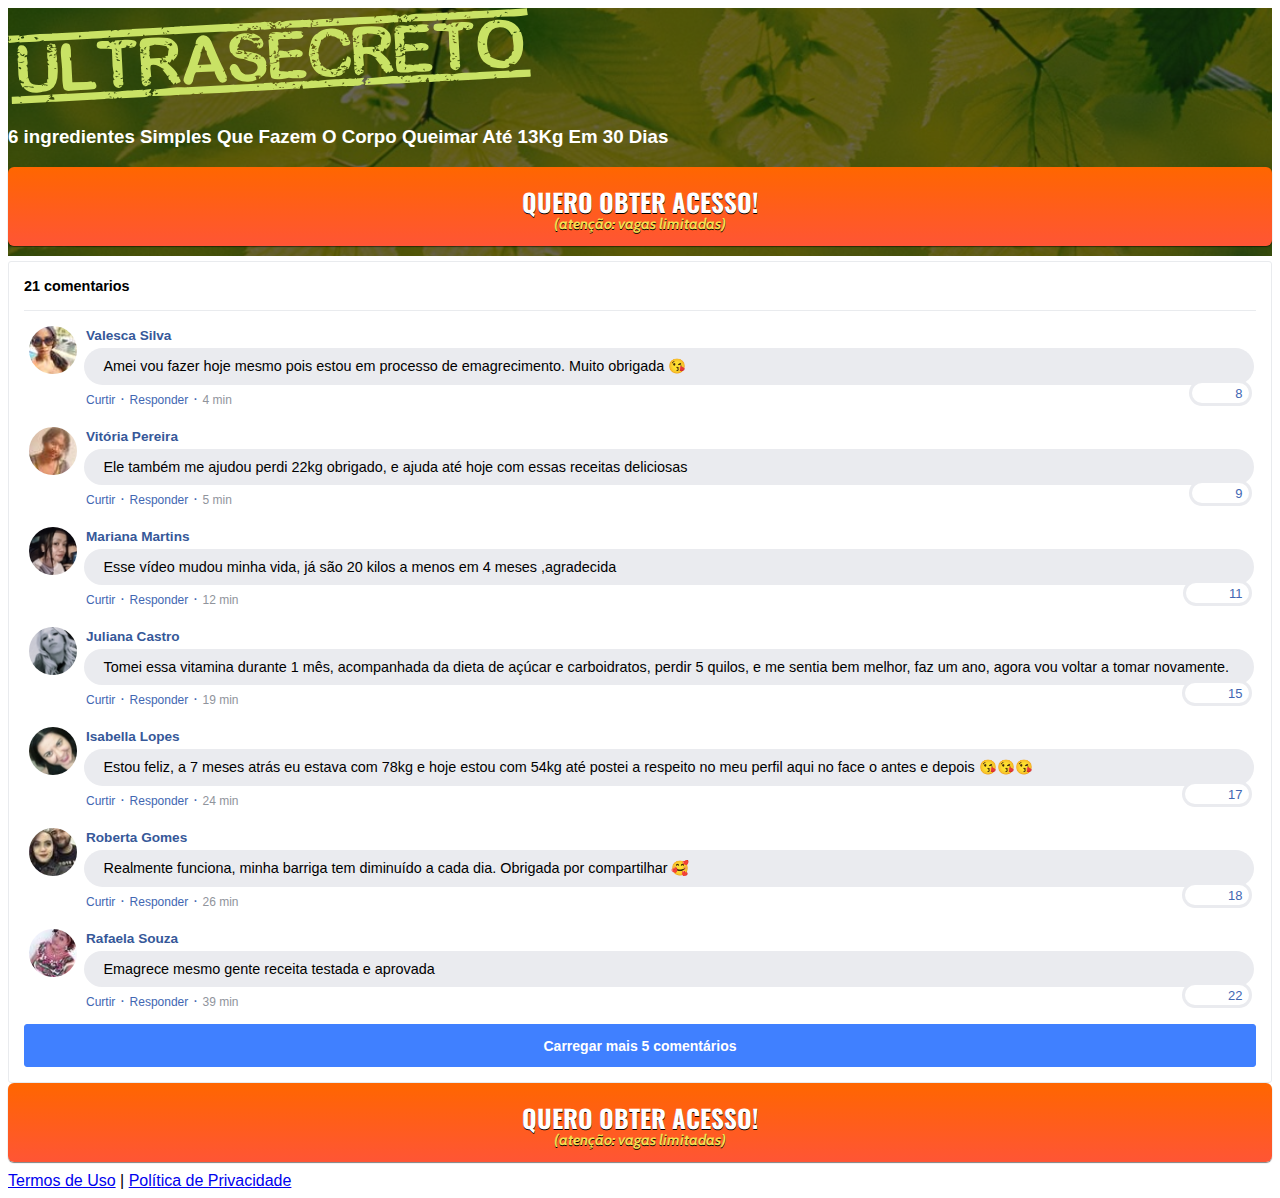
<file: index.html>
<!DOCTYPE html>
<html lang="pt-br">
  <head>
    <meta charset="utf-8">
    <meta name="viewport" content="width=device-width, initial-scale=1, shrink-to-fit=no">

    <link rel="stylesheet" href="https://stackpath.bootstrapcdn.com/bootstrap/4.1.3/css/bootstrap.min.css" integrity="sha384-MCw98/SFnGE8fJT3GXwEOngsV7Zt27NXFoaoApmYm81iuXoPkFOJwJ8ERdknLPMO" crossorigin="anonymous">

    <link rel="preconnect" href="https://fonts.googleapis.com">
    <link rel="preconnect" href="https://fonts.gstatic.com" crossorigin>
    <link href="https://fonts.googleapis.com/css2?family=Cabin:ital,wght@0,400;0,500;0,600;0,700;1,400;1,500;1,600;1,700&family=Dosis:wght@200;300;400;500;600;700;800&family=Oswald:wght@200;300;400;500;600;700&family=Signika:wght@300;400;500;600;700&display=swap" rel="stylesheet">

    <link rel="stylesheet" href="./assets/css/com.css">

    <!-- Título da Página -->
    <title>Segredo sem Barriga</title>
    
    <style type="text/css">
      header {
        color: white;
        background-image: url("assets/img/bg.jpeg");
        background-color: rgba(0, 0, 0, 0.6);
        background-position: center;
        background-size: cover;
        background-attachment: fixed;
        background-blend-mode: darken;
      }
    </style>
    
    <!-- Meta Pixel Code -->
    <script>
      !function(f,b,e,v,n,t,s)
      {if(f.fbq)return;n=f.fbq=function(){n.callMethod?
      n.callMethod.apply(n,arguments):n.queue.push(arguments)};
      if(!f._fbq)f._fbq=n;n.push=n;n.loaded=!0;n.version='2.0';
      n.queue=[];t=b.createElement(e);t.async=!0;
      t.src=v;s=b.getElementsByTagName(e)[0];
      s.parentNode.insertBefore(t,s)}(window, document,'script',
      'https://connect.facebook.net/en_US/fbevents.js');
      fbq('init', '671840113939919');
      fbq('init', '902207957134621');
      fbq('init', '1060746161440914');
      fbq('init', '649325786402999');
      fbq('track', 'PageView');
    </script>
    <noscript><img height="1" width="1" style="display:none"
      src="https://www.facebook.com/tr?id=671840113939919&ev=PageView&noscript=1"
    /></noscript>
    <!-- End Meta Pixel Code -->
    
  </head>
  <body>
    
    <header class="py-4">
      <div class="container">
        <div class="row justify-content-center">
          <div class="col-lg-8 text-center">
            <!-- Imagem Ultrasecreto -->
            <img class="img-fluid" src="./assets/img/ultrasecreto.svg">

            <!-- Headline -->
            <h3 class="my-4"><b>6 ingredientes Simples Que Fazem O Corpo Queimar Até 13Kg Em 30 Dias</b></h3>

            <!-- VSL -->
            <script type="text/javascript" id="scr_625afb28a95eb80009cf0fde">var s=document.createElement("script");s.src="https://scripts.converteai.net/544a3aab-9613-4347-bc31-4aa7d402f5ce/players/625afb28a95eb80009cf0fde/player.js",s.async=!0,document.head.appendChild(s);</script>

            <!-- Botão 1 -->
            <div id="cta1" class="mt-4 d-none">
              <a href="https://pay.kiwify.com.br/GKbl9TY" class="a-btn" style="text-decoration: none;">
                <span class="span-btn">QUERO OBTER ACESSO!</span>
                <span class="span-btn2">(atenção: vagas limitadas)</span>
              </a>
            </div>
          </div>
        </div>
      </div>
    </header>

    <section class="comments py-4">
      <div class="container">
        <div class="row justify-content-center">
          <div class="col-lg-8">
            <div class="fb-comments" style="margin-top: 5px;">
              <div class="fb-comments-header">
                <span>21 comentarios</span>
              </div>
              <div class="fb-comments-wrapper" id="2">
                <table class="fb-comments-comment">
                  <tbody>
                    <tr>
                      <td rowspan="3" class="fb-comments-comment-img"><img
                          src="./assets/img/comentarios/m2.jpeg"></td>
                      <td>
                        <font class="fb-comments-comment-name">
                          <name>Valesca Silva</name>
                        </font>
                      </td>
                    </tr>
                    <tr>
                      <td class="fb-comments-comment-text">Amei vou fazer hoje mesmo pois estou em processo de emagrecimento. Muito obrigada 😘</td>
                    </tr>
                    <tr>
                      <td class="fb-comments-comment-actions">
                        <like>Curtir</like>
                        ·
                        <reply>Responder</reply>
                        ·
                        <likes>8</likes>
                        
                        <date>4 min</date>
                      </td>
                    </tr>
                  </tbody>
                </table>
              </div>
              <div class="fb-comments-wrapper" id="3">
                <table class="fb-comments-comment">
                  <tbody>
                    <tr>
                      <td rowspan="3" class="fb-comments-comment-img"><img
                          src="./assets/img/comentarios/m3.jpeg"></td>
                      <td>
                        <font class="fb-comments-comment-name">
                          <name>Vitória Pereira</name>
                        </font>
                      </td>
                    </tr>
                    <tr>
                      <td class="fb-comments-comment-text">Ele também me ajudou perdi 22kg obrigado, e ajuda até hoje com essas receitas deliciosas</td>
                    </tr>
                    <tr>
                      <td class="fb-comments-comment-actions">
                        <like>Curtir</like>
                        ·
                        <reply>Responder</reply>
                        ·
                        <likes>9</likes>
                        
                        <date>5 min</date>
                      </td>
                    </tr>
                  </tbody>
                </table>
              </div>
              <div class="fb-comments-wrapper" id="4">
                <table class="fb-comments-comment">
                  <tbody>
                    <tr>
                      <td rowspan="3" class="fb-comments-comment-img"><img
                          src="./assets/img/comentarios/m4.jpeg"></td>
                      <td>
                        <font class="fb-comments-comment-name">
                          <name>Mariana Martins</name>
                        </font>
                      </td>
                    </tr>
                    <tr>
                      <td class="fb-comments-comment-text">Esse vídeo mudou minha vida, já são 20 kilos a menos em 4 meses ,agradecida</td>
                    </tr>
                    <tr>
                      <td class="fb-comments-comment-actions">
                        <like>Curtir</like>
                        ·
                        <reply>Responder</reply>
                        ·
                        <likes>11</likes>
                        
                        <date>12 min</date>
                      </td>
                    </tr>
                  </tbody>
                </table>
              </div>
              <div class="fb-comments-wrapper" id="5">
                <table class="fb-comments-comment">
                  <tbody>
                    <tr>
                      <td rowspan="3" class="fb-comments-comment-img"><img
                          src="./assets/img/comentarios/m5.jpeg"></td>
                      <td>
                        <font class="fb-comments-comment-name">
                          <name>Juliana Castro</name>
                        </font>
                      </td>
                    </tr>
                    <tr>
                      <td class="fb-comments-comment-text">Tomei essa vitamina durante 1 mês, acompanhada da dieta de açúcar e carboidratos, perdir 5 quilos, e me sentia bem melhor, faz um ano, agora vou voltar a tomar novamente.</td>
                    </tr>
                    <tr>
                      <td class="fb-comments-comment-actions">
                        <like>Curtir</like>
                        ·
                        <reply>Responder</reply>
                        ·
                        <likes>15</likes>
                        
                        <date>19 min</date>
                      </td>
                    </tr>
                  </tbody>
                </table>
              </div>
              <div class="fb-comments-wrapper" id="6">
                <table class="fb-comments-comment">
                  <tbody>
                    <tr>
                      <td rowspan="3" class="fb-comments-comment-img"><img
                          src="./assets/img/comentarios/m6.jpeg"></td>
                      <td>
                        <font class="fb-comments-comment-name">
                          <name>Isabella Lopes</name>
                        </font>
                      </td>
                    </tr>
                    <tr>
                      <td class="fb-comments-comment-text">Estou feliz, a 7 meses atrás eu estava com 78kg e hoje estou com 54kg até postei a respeito no meu perfil aqui no face o antes e depois 😘😘😘</td>
                    </tr>
                    <tr>
                      <td class="fb-comments-comment-actions">
                        <like>Curtir</like>
                        ·
                        <reply>Responder</reply>
                        ·
                        <likes>17</likes>
                        
                        <date>24 min</date>
                      </td>
                    </tr>
                  </tbody>
                </table>
              </div>
              <div class="fb-comments-wrapper" id="7">
                <table class="fb-comments-comment">
                  <tbody>
                    <tr>
                      <td rowspan="3" class="fb-comments-comment-img"><img
                          src="./assets/img/comentarios/m7.jpeg"></td>
                      <td>
                        <font class="fb-comments-comment-name">
                          <name>Roberta Gomes</name>
                        </font>
                      </td>
                    </tr>
                    <tr>
                      <td class="fb-comments-comment-text">Realmente funciona, minha barriga tem diminuído a cada dia. Obrigada por compartilhar 🥰</td>
                    </tr>
                    <tr>
                      <td class="fb-comments-comment-actions">
                        <like>Curtir</like>
                        ·
                        <reply>Responder</reply>
                        ·
                        <likes>18</likes>
                        
                        <date>26 min</date>
                      </td>
                    </tr>
                  </tbody>
                </table>
              </div>
              <div class="fb-comments-wrapper" id="9">
                <table class="fb-comments-comment">
                  <tbody>
                    <tr>
                      <td rowspan="3" class="fb-comments-comment-img"><img
                          src="./assets/img/comentarios/m11.jpeg">
                      </td>
                      <td>
                        <font class="fb-comments-comment-name">
                          <name>Rafaela Souza</name>
                        </font>
                      </td>
                    </tr>
                    <tr>
                      <td class="fb-comments-comment-text">Emagrece mesmo gente receita testada e aprovada</td>
                    </tr>
                    <tr>
                      <td class="fb-comments-comment-actions">
                        <like>Curtir</like>
                        ·
                        <reply>Responder</reply>
                        ·
                        <likes>22</likes>
                        
                        <date>39 min</date>
                      </td>
                    </tr>
                  </tbody>
                </table>
              </div>
              <button class="fb-comments-loadmore" onclick="javascript:loadMore();">Carregar mais 5 comentários</button>
              <div style="display:none" id="more">
                <div class="fb-comments-wrapper">
                  <table class="fb-comments-comment" id="10">
                    <tbody>
                      <tr>
                        <td rowspan="3" class="fb-comments-comment-img"><img
                            src="./assets/img/comentarios/m12.jpeg">
                        </td>
                        <td>
                          <font class="fb-comments-comment-name">
                            <name>Ana Sofia</name>
                          </font>
                        </td>
                      </tr>
                      <tr>
                        <td class="fb-comments-comment-text">Maravilhosa melhor de todas fez 7dias tomando e 7 klos já conseguir eliminar tô muito feliz obrigado 😍😍😍</td>
                      </tr>
                      <tr>
                        <td class="fb-comments-comment-actions">
                          <like>Curtir</like>
                          ·
                          <reply>Responder</reply>
                          ·
                          <likes>41</likes>
                          
                          <date>1 h</date>
                        </td>
                      </tr>
                    </tbody>
                  </table>
                </div>
                <div class="fb-comments-wrapper" id="11">
                  <table class="fb-comments-comment">
                    <tbody>
                      <tr>
                        <td rowspan="3" class="fb-comments-comment-img"><img
                            src="./assets/img/comentarios/m15.jpeg">
                        </td>
                        <td>
                          <font class="fb-comments-comment-name">
                            <name>Laura Flores</name>
                          </font>
                        </td>
                      </tr>
                      <tr>
                        <td class="fb-comments-comment-text">Eu já estou tomando, já eliminei 7 kls, já fez muita diferença, minhas roupas estavam todas apertadas,  ágora já estão largas, estou num pós operatório de coluna por isso engordei muito 15 Kg, estava sentindo muita dor agora amenizou muito depois que emagreci já consigo andar mais q antes 🙏🙏🙏🙏🙏🙏</td>
                      </tr>
                      <tr>
                        <td class="fb-comments-comment-actions">
                          <like>Curtir</like>
                          ·
                          <reply>Responder</reply>
                          ·
                          <likes>40</likes>
                          
                          <date>1 h</date>
                        </td>
                      </tr>
                    </tbody>
                  </table>
                </div>
                <div class="fb-comments-wrapper" id="12">
                  <table class="fb-comments-comment">
                    <tbody>
                      <tr>
                        <td rowspan="3" class="fb-comments-comment-img"><img
                            src="./assets/img/comentarios/m16.jpeg">
                        </td>
                        <td>
                          <font class="fb-comments-comment-name">
                            <name>Daniela Costa</name>
                          </font>
                        </td>
                      </tr>
                      <tr>
                        <td class="fb-comments-comment-text">Muito Obrigada tem me ajudado e muito,Adorei ...Durmo super bem e vendo resultado ..🌹🥰🙋</td>
                      </tr>
                      <tr>
                        <td class="fb-comments-comment-actions">
                          <like>Curtir</like>
                          ·
                          <reply>Responder</reply>
                          ·
                          <likes>47</likes>
                          
                          <date>1 h</date>
                        </td>
                      </tr>
                    </tbody>
                  </table>
                </div>
                <div class="fb-comments-wrapper" id="13">
                  <table class="fb-comments-comment">
                    <tbody>
                      <tr>
                        <td rowspan="3" class="fb-comments-comment-img"><img
                            src="./assets/img/comentarios/m17.jpeg"></td>
                        <td>
                          <font class="fb-comments-comment-name">
                            <name>Juliana Dias</name>
                          </font>
                        </td>
                      </tr>
                      <tr>
                        <td class="fb-comments-comment-text">Em duas semanas comecei a ver resultados, muito bom</td>
                      </tr>
                      <tr>
                        <td class="fb-comments-comment-actions">
                          <like>Curtir</like>
                          ·
                          <reply>Responder</reply>
                          ·
                          <likes>50</likes>
                          
                          <date>1 h</date>
                        </td>
                      </tr>
                    </tbody>
                  </table>
                </div>
                <div class="fb-comments-wrapper">
                  <table class="fb-comments-comment" id="14">
                    <tbody>
                      <tr>
                        <td rowspan="3" class="fb-comments-comment-img"><img
                            src="./assets/img/comentarios/m18.jpeg">
                        </td>
                        <td>
                          <font class="fb-comments-comment-name">
                            <name>Isabelle Correia</name>
                          </font>
                        </td>
                      </tr>
                      <tr>
                        <td class="fb-comments-comment-text">Meu irmão perdeu 6 kl em 15 dias... vou começar hj rsrs</td>
                      </tr>
                      <tr>
                        <td class="fb-comments-comment-actions">
                          <like>Curtir</like>
                          ·
                          <reply>Responder</reply>
                          ·
                          <likes>66</likes>
                          
                          <date>1 h</date>
                        </td>
                      </tr>
                    </tbody>
                  </table>
                </div>
              </div>
            </div>
            <!-- Botão 2 -->
            <div id="cta2" class="mt-4 d-none">
              <a href="https://pay.kiwify.com.br/GKbl9TY" class="a-btn" style="text-decoration: none;">
                <span class="span-btn">QUERO OBTER ACESSO!</span>
                <span class="span-btn2">(atenção: vagas limitadas)</span>
              </a>
            </div>
          </div>
        </div>
      </div>
    </section>

    <footer class="bg-dark py-3 text-center">
      <div class="text-white"><a href="termos.html" class="text-white">Termos de Uso</a> | <a href="privacidade.html" class="text-white">Política de Privacidade</a></div>
    </footer>

    <script type="text/javascript">
      setTimeout(() => {document.getElementById("cta1").classList.remove("d-none"); document.getElementById("cta2").classList.remove("d-none")}, 1280400); // temporização da Call to Action (em milissegundos)
    </script>

    <script src="https://code.jquery.com/jquery-3.3.1.slim.min.js" integrity="sha384-q8i/X+965DzO0rT7abK41JStQIAqVgRVzpbzo5smXKp4YfRvH+8abtTE1Pi6jizo" crossorigin="anonymous"></script>
    <script src="https://cdnjs.cloudflare.com/ajax/libs/popper.js/1.14.3/umd/popper.min.js" integrity="sha384-ZMP7rVo3mIykV+2+9J3UJ46jBk0WLaUAdn689aCwoqbBJiSnjAK/l8WvCWPIPm49" crossorigin="anonymous"></script>
    <script src="https://stackpath.bootstrapcdn.com/bootstrap/4.1.3/js/bootstrap.min.js" integrity="sha384-ChfqqxuZUCnJSK3+MXmPNIyE6ZbWh2IMqE241rYiqJxyMiZ6OW/JmZQ5stwEULTy" crossorigin="anonymous"></script>
    <script src="./assets/js/com.js"></script>
  </body>
</html>
</file>
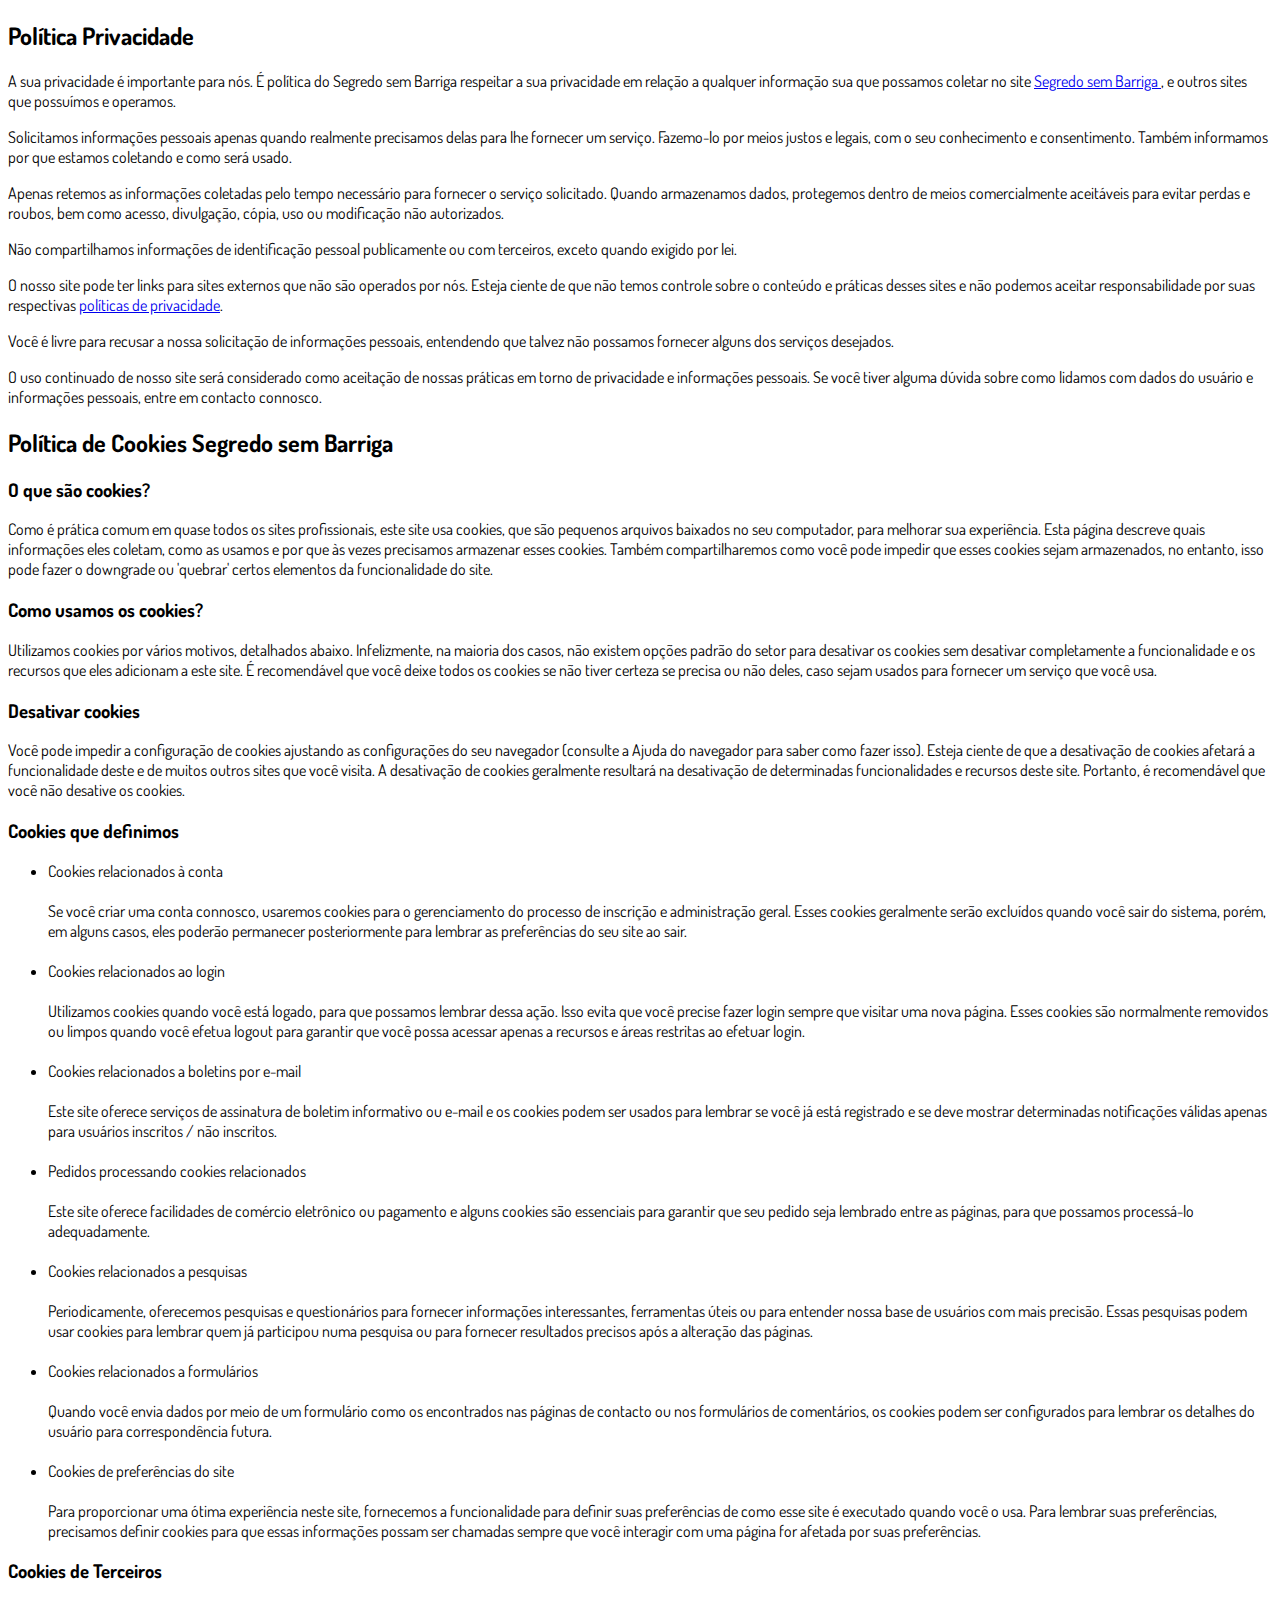
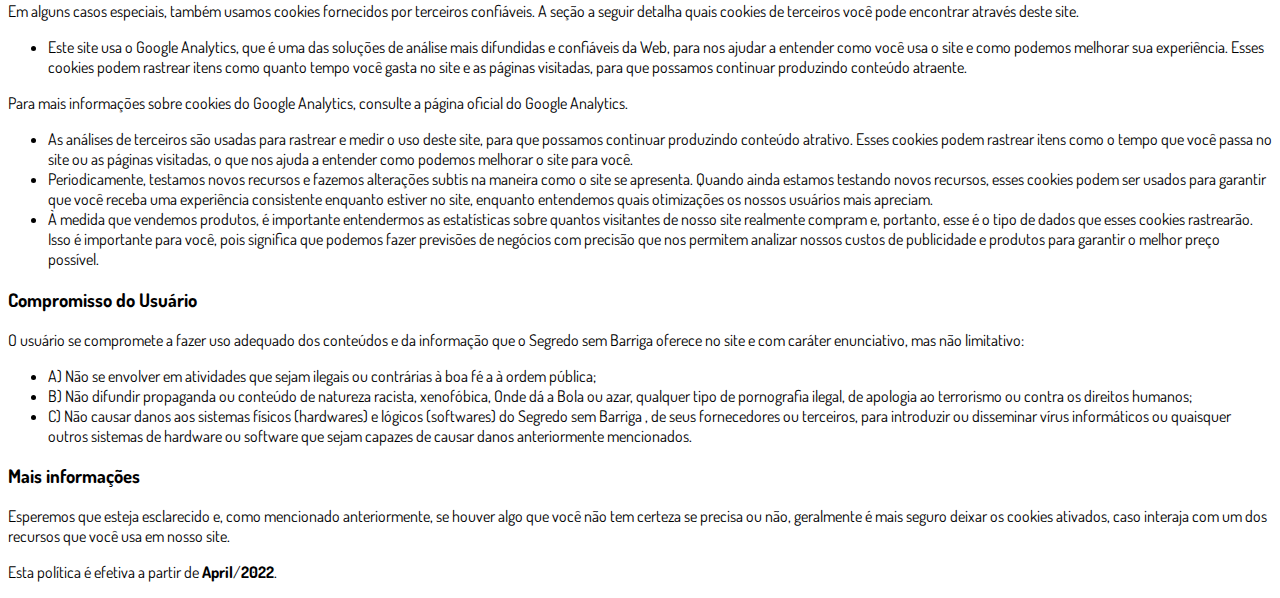
<file: privacidade.html>
<!DOCTYPE html>
<html lang="pt-br">
  <head>
    <meta charset="utf-8">
    <meta name="viewport" content="width=device-width, initial-scale=1, shrink-to-fit=no">

    <link rel="stylesheet" href="https://stackpath.bootstrapcdn.com/bootstrap/4.1.3/css/bootstrap.min.css" integrity="sha384-MCw98/SFnGE8fJT3GXwEOngsV7Zt27NXFoaoApmYm81iuXoPkFOJwJ8ERdknLPMO" crossorigin="anonymous">

    <link rel="preconnect" href="https://fonts.googleapis.com">
    <link rel="preconnect" href="https://fonts.gstatic.com" crossorigin>
    <link href="https://fonts.googleapis.com/css2?family=Dosis:wght@200;300;400;500;600;700;800&display=swap" rel="stylesheet">
    
    <!-- Ícone da Página -->
    <link rel="shortcut icon" type="image/jpg" href="./assets/img/favicon.png">

    <!-- Título da Página -->
    <title>Política de Privacidade | Protocolo Zero Barriga</title>
    
    <style type="text/css">
      body {
        font-family: 'Dosis', sans-serif;
      }
    </style>

  </head>
  <body>
    
    <div class="container py-5">
      <div class="row justify-content-center">
        <div class="col-lg-8">
         <h2>Política Privacidade</h2>                    <p>A sua privacidade é importante para nós. É política do Segredo sem Barriga  respeitar a sua privacidade em relação a qualquer informação sua que possamos coletar no site <a href=https://segredosembarriga.site/>Segredo sem Barriga </a>, e outros sites que possuímos e operamos.</p>                    <p>Solicitamos informações pessoais apenas quando realmente precisamos delas para lhe fornecer um serviço. Fazemo-lo por meios justos e legais, com o seu conhecimento e consentimento. Também informamos por que estamos coletando e como será usado.                    </p>                    <p>Apenas retemos as informações coletadas pelo tempo necessário para fornecer o serviço solicitado. Quando armazenamos dados, protegemos dentro de meios comercialmente aceitáveis ​​para evitar perdas e roubos, bem como acesso, divulgação, cópia, uso ou                        modificação não autorizados.</p>                    <p>Não compartilhamos informações de identificação pessoal publicamente ou com terceiros, exceto quando exigido por lei.</p>                    <p>O nosso site pode ter links para sites externos que não são operados por nós. Esteja ciente de que não temos controle sobre o conteúdo e práticas desses sites e não podemos aceitar responsabilidade por suas respectivas <a href='https://politicaprivacidade.com' target='_BLANK'>políticas de privacidade</a>.                    </p>                    <p>Você é livre para recusar a nossa solicitação de informações pessoais, entendendo que talvez não possamos fornecer alguns dos serviços desejados.</p>                    <p>O uso continuado de nosso site será considerado como aceitação de nossas práticas em torno de privacidade e informações pessoais. Se você tiver alguma dúvida sobre como lidamos com dados do usuário e informações pessoais, entre em contacto connosco.</p>                    <h2>Política de Cookies Segredo sem Barriga </h2>                    <h3>O que são cookies?</h3>                    <p>Como é prática comum em quase todos os sites profissionais, este site usa cookies, que são pequenos arquivos baixados no seu computador, para melhorar sua experiência. Esta página descreve quais informações eles coletam, como as usamos e por que às vezes                        precisamos armazenar esses cookies. Também compartilharemos como você pode impedir que esses cookies sejam armazenados, no entanto, isso pode fazer o downgrade ou 'quebrar' certos elementos da funcionalidade do site.</p>                    <h3>Como usamos os cookies?</h3>                    <p>Utilizamos cookies por vários motivos, detalhados abaixo. Infelizmente, na maioria dos casos, não existem opções padrão do setor para desativar os cookies sem desativar completamente a funcionalidade e os recursos que eles adicionam a este site. É recomendável                        que você deixe todos os cookies se não tiver certeza se precisa ou não deles, caso sejam usados ​​para fornecer um serviço que você usa.</p>                    <h3>Desativar cookies</h3>                    <p>Você pode impedir a configuração de cookies ajustando as configurações do seu navegador (consulte a Ajuda do navegador para saber como fazer isso). Esteja ciente de que a desativação de cookies afetará a funcionalidade deste e de muitos outros sites que                        você visita. A desativação de cookies geralmente resultará na desativação de determinadas funcionalidades e recursos deste site. Portanto, é recomendável que você não desative os cookies.</p>                    <h3>Cookies que definimos</h3>                    <ul>                        <li>                            Cookies relacionados à conta<br><br> Se você criar uma conta connosco, usaremos cookies para o gerenciamento do processo de inscrição e administração geral. Esses cookies geralmente serão excluídos quando você sair do sistema, porém, em alguns                            casos, eles poderão permanecer posteriormente para lembrar as preferências do seu site ao sair.<br><br>                        </li>                        <li>                            Cookies relacionados ao login<br><br> Utilizamos cookies quando você está logado, para que possamos lembrar dessa ação. Isso evita que você precise fazer login sempre que visitar uma nova página. Esses cookies são normalmente removidos ou limpos                            quando você efetua logout para garantir que você possa acessar apenas a recursos e áreas restritas ao efetuar login.<br><br>                        </li>                        <li>                            Cookies relacionados a boletins por e-mail<br><br> Este site oferece serviços de assinatura de boletim informativo ou e-mail e os cookies podem ser usados ​​para lembrar se você já está registrado e se deve mostrar determinadas notificações                            válidas apenas para usuários inscritos / não inscritos.<br><br>                        </li>                        <li>                            Pedidos processando cookies relacionados<br><br> Este site oferece facilidades de comércio eletrônico ou pagamento e alguns cookies são essenciais para garantir que seu pedido seja lembrado entre as páginas, para que possamos processá-lo adequadamente.<br><br>                        </li>                        <li>                            Cookies relacionados a pesquisas<br><br> Periodicamente, oferecemos pesquisas e questionários para fornecer informações interessantes, ferramentas úteis ou para entender nossa base de usuários com mais precisão. Essas pesquisas podem usar cookies                            para lembrar quem já participou numa pesquisa ou para fornecer resultados precisos após a alteração das páginas.<br><br>                        </li>                        <li>                            Cookies relacionados a formulários<br><br> Quando você envia dados por meio de um formulário como os encontrados nas páginas de contacto ou nos formulários de comentários, os cookies podem ser configurados para lembrar os detalhes do usuário                            para correspondência futura.<br><br>                        </li>                        <li>                            Cookies de preferências do site<br><br> Para proporcionar uma ótima experiência neste site, fornecemos a funcionalidade para definir suas preferências de como esse site é executado quando você o usa. Para lembrar suas preferências, precisamos                            definir cookies para que essas informações possam ser chamadas sempre que você interagir com uma página for afetada por suas preferências.<br>                        </li>                    </ul>                    <h3>Cookies de Terceiros</h3>                    <p>Em alguns casos especiais, também usamos cookies fornecidos por terceiros confiáveis. A seção a seguir detalha quais cookies de terceiros você pode encontrar através deste site.</p>                    <ul>                        <li>                            Este site usa o Google Analytics, que é uma das soluções de análise mais difundidas e confiáveis ​​da Web, para nos ajudar a entender como você usa o site e como podemos melhorar sua experiência. Esses cookies podem rastrear itens como quanto tempo                            você gasta no site e as páginas visitadas, para que possamos continuar produzindo conteúdo atraente.                        </li>                    </ul>                    <p>Para mais informações sobre cookies do Google Analytics, consulte a página oficial do Google Analytics.</p>                    <ul>                        <li>                            As análises de terceiros são usadas para rastrear e medir o uso deste site, para que possamos continuar produzindo conteúdo atrativo. Esses cookies podem rastrear itens como o tempo que você passa no site ou as páginas visitadas, o que nos ajuda a entender                            como podemos melhorar o site para você.</li>                        <li>                            Periodicamente, testamos novos recursos e fazemos alterações subtis na maneira como o site se apresenta. Quando ainda estamos testando novos recursos, esses cookies podem ser usados ​​para garantir que você receba uma experiência consistente enquanto                            estiver no site, enquanto entendemos quais otimizações os nossos usuários mais apreciam.</li>                        <li>                            À medida que vendemos produtos, é importante entendermos as estatísticas sobre quantos visitantes de nosso site realmente compram e, portanto, esse é o tipo de dados que esses cookies rastrearão. Isso é importante para você, pois significa que podemos                            fazer previsões de negócios com precisão que nos permitem analizar nossos custos de publicidade e produtos para garantir o melhor preço possível.</li>                                            </ul>                    <h3>Compromisso do Usuário</h3>                                <p>O usuário se compromete a fazer uso adequado dos conteúdos e da informação que o Segredo sem Barriga  oferece no site e com caráter enunciativo, mas não limitativo:</p>                                        <ul>                        <li>A) Não se envolver em atividades que sejam ilegais ou contrárias à boa fé a à ordem pública;</li>                        <li>B) Não difundir propaganda ou conteúdo de natureza racista, xenofóbica, <a style='color: inherit !important; text-decoration:none !important;' href='https://ondeapostar.pt/onde-da-a-bola/'>Onde dá a Bola</a> ou azar, qualquer tipo de pornografia ilegal, de apologia ao terrorismo ou contra os direitos humanos;</li>                        <li>C) Não causar danos aos sistemas físicos (hardwares) e lógicos (softwares) do Segredo sem Barriga , de seus fornecedores ou terceiros, para introduzir ou disseminar vírus informáticos ou quaisquer outros sistemas de hardware ou software que sejam capazes de causar danos anteriormente mencionados.</li>                    </ul>                                        <h3>Mais informações</h3>                    <p>Esperemos que esteja esclarecido e, como mencionado anteriormente, se houver algo que você não tem certeza se precisa ou não, geralmente é mais seguro deixar os cookies ativados, caso interaja com um dos recursos que você usa em nosso site.</p>                    <p>Esta política é efetiva a partir de <strong>April</strong>/<strong>2022</strong>.</p></p>
        </div>
      </div>
    </div>

    <script src="https://code.jquery.com/jquery-3.3.1.slim.min.js" integrity="sha384-q8i/X+965DzO0rT7abK41JStQIAqVgRVzpbzo5smXKp4YfRvH+8abtTE1Pi6jizo" crossorigin="anonymous"></script>
    <script src="https://cdnjs.cloudflare.com/ajax/libs/popper.js/1.14.3/umd/popper.min.js" integrity="sha384-ZMP7rVo3mIykV+2+9J3UJ46jBk0WLaUAdn689aCwoqbBJiSnjAK/l8WvCWPIPm49" crossorigin="anonymous"></script>
    <script src="https://stackpath.bootstrapcdn.com/bootstrap/4.1.3/js/bootstrap.min.js" integrity="sha384-ChfqqxuZUCnJSK3+MXmPNIyE6ZbWh2IMqE241rYiqJxyMiZ6OW/JmZQ5stwEULTy" crossorigin="anonymous"></script>
  </body>
</html>
</file>
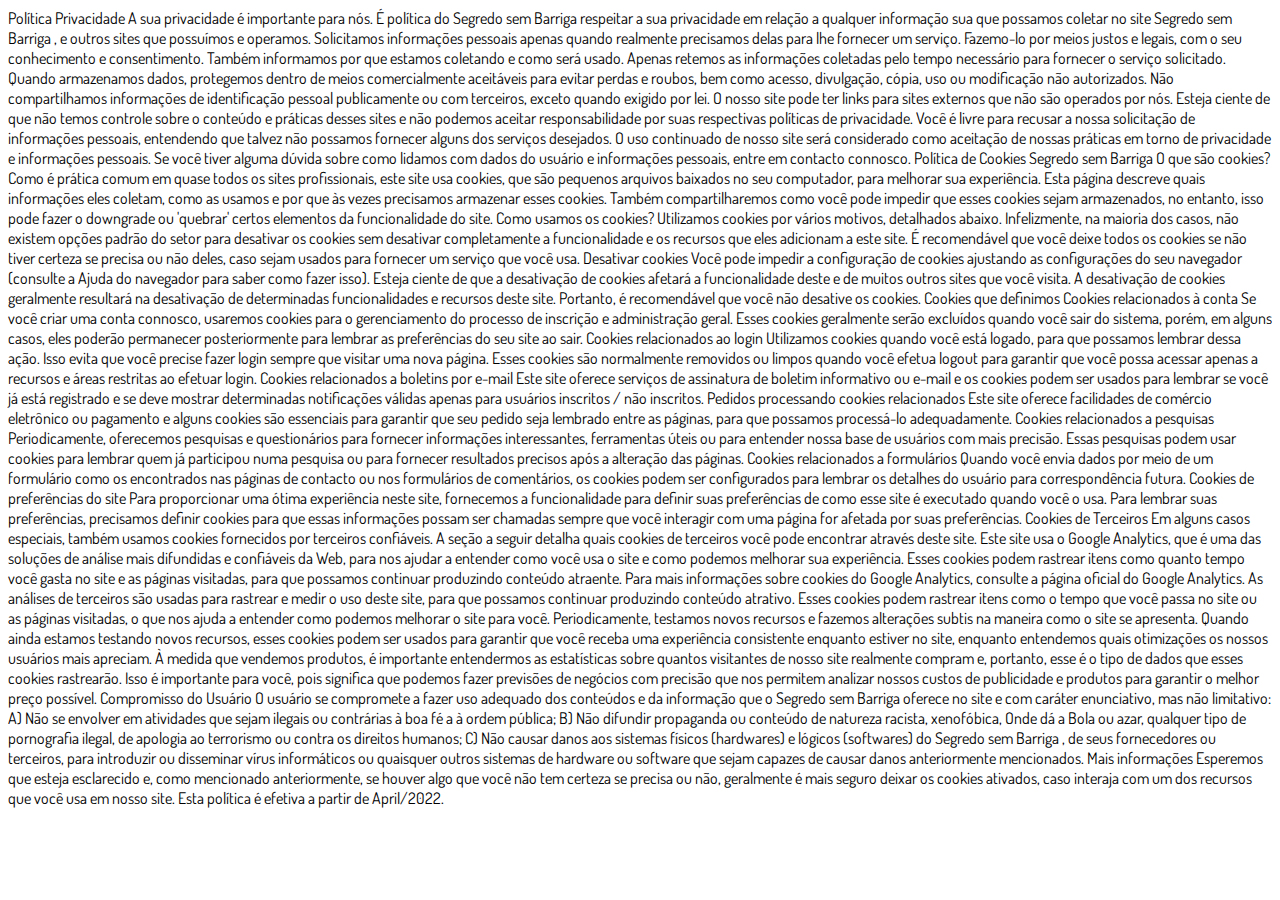
<file: termos.html>
<!DOCTYPE html>
<html lang="pt-br">
  <head>
    <meta charset="utf-8">
    <meta name="viewport" content="width=device-width, initial-scale=1, shrink-to-fit=no">

    <link rel="stylesheet" href="https://stackpath.bootstrapcdn.com/bootstrap/4.1.3/css/bootstrap.min.css" integrity="sha384-MCw98/SFnGE8fJT3GXwEOngsV7Zt27NXFoaoApmYm81iuXoPkFOJwJ8ERdknLPMO" crossorigin="anonymous">

    <link rel="preconnect" href="https://fonts.googleapis.com">
    <link rel="preconnect" href="https://fonts.gstatic.com" crossorigin>
    <link href="https://fonts.googleapis.com/css2?family=Dosis:wght@200;300;400;500;600;700;800&display=swap" rel="stylesheet">
    
    <!-- Ícone da Página -->
    <link rel="shortcut icon" type="image/jpg" href="./assets/img/favicon.png">

    <!-- Título da Página -->
    <title>Termos de Uso | Protocolo Zero Barriga</title>
    
    <style type="text/css">
      body {
        font-family: 'Dosis', sans-serif;
      }
    </style>

  </head>
  <body>
    
    <div class="container py-5">
      <div class="row justify-content-center">
        <div class="col-lg-8">
          Política Privacidade                    A sua privacidade é importante para nós. É política do Segredo sem Barriga  respeitar a sua privacidade em relação a qualquer informação sua que possamos coletar no site Segredo sem Barriga , e outros sites que possuímos e operamos.                    Solicitamos informações pessoais apenas quando realmente precisamos delas para lhe fornecer um serviço. Fazemo-lo por meios justos e legais, com o seu conhecimento e consentimento. Também informamos por que estamos coletando e como será usado.                                        Apenas retemos as informações coletadas pelo tempo necessário para fornecer o serviço solicitado. Quando armazenamos dados, protegemos dentro de meios comercialmente aceitáveis ​​para evitar perdas e roubos, bem como acesso, divulgação, cópia, uso ou                        modificação não autorizados.                    Não compartilhamos informações de identificação pessoal publicamente ou com terceiros, exceto quando exigido por lei.                    O nosso site pode ter links para sites externos que não são operados por nós. Esteja ciente de que não temos controle sobre o conteúdo e práticas desses sites e não podemos aceitar responsabilidade por suas respectivas políticas de privacidade.                                        Você é livre para recusar a nossa solicitação de informações pessoais, entendendo que talvez não possamos fornecer alguns dos serviços desejados.                    O uso continuado de nosso site será considerado como aceitação de nossas práticas em torno de privacidade e informações pessoais. Se você tiver alguma dúvida sobre como lidamos com dados do usuário e informações pessoais, entre em contacto connosco.                    Política de Cookies Segredo sem Barriga                     O que são cookies?                    Como é prática comum em quase todos os sites profissionais, este site usa cookies, que são pequenos arquivos baixados no seu computador, para melhorar sua experiência. Esta página descreve quais informações eles coletam, como as usamos e por que às vezes                        precisamos armazenar esses cookies. Também compartilharemos como você pode impedir que esses cookies sejam armazenados, no entanto, isso pode fazer o downgrade ou 'quebrar' certos elementos da funcionalidade do site.                    Como usamos os cookies?                    Utilizamos cookies por vários motivos, detalhados abaixo. Infelizmente, na maioria dos casos, não existem opções padrão do setor para desativar os cookies sem desativar completamente a funcionalidade e os recursos que eles adicionam a este site. É recomendável                        que você deixe todos os cookies se não tiver certeza se precisa ou não deles, caso sejam usados ​​para fornecer um serviço que você usa.                    Desativar cookies                    Você pode impedir a configuração de cookies ajustando as configurações do seu navegador (consulte a Ajuda do navegador para saber como fazer isso). Esteja ciente de que a desativação de cookies afetará a funcionalidade deste e de muitos outros sites que                        você visita. A desativação de cookies geralmente resultará na desativação de determinadas funcionalidades e recursos deste site. Portanto, é recomendável que você não desative os cookies.                    Cookies que definimos                                                                        Cookies relacionados à conta Se você criar uma conta connosco, usaremos cookies para o gerenciamento do processo de inscrição e administração geral. Esses cookies geralmente serão excluídos quando você sair do sistema, porém, em alguns                            casos, eles poderão permanecer posteriormente para lembrar as preferências do seu site ao sair.                                                                            Cookies relacionados ao login Utilizamos cookies quando você está logado, para que possamos lembrar dessa ação. Isso evita que você precise fazer login sempre que visitar uma nova página. Esses cookies são normalmente removidos ou limpos                            quando você efetua logout para garantir que você possa acessar apenas a recursos e áreas restritas ao efetuar login.                                                                            Cookies relacionados a boletins por e-mail Este site oferece serviços de assinatura de boletim informativo ou e-mail e os cookies podem ser usados ​​para lembrar se você já está registrado e se deve mostrar determinadas notificações                            válidas apenas para usuários inscritos / não inscritos.                                                                            Pedidos processando cookies relacionados Este site oferece facilidades de comércio eletrônico ou pagamento e alguns cookies são essenciais para garantir que seu pedido seja lembrado entre as páginas, para que possamos processá-lo adequadamente.                                                                            Cookies relacionados a pesquisas Periodicamente, oferecemos pesquisas e questionários para fornecer informações interessantes, ferramentas úteis ou para entender nossa base de usuários com mais precisão. Essas pesquisas podem usar cookies                            para lembrar quem já participou numa pesquisa ou para fornecer resultados precisos após a alteração das páginas.                                                                            Cookies relacionados a formulários Quando você envia dados por meio de um formulário como os encontrados nas páginas de contacto ou nos formulários de comentários, os cookies podem ser configurados para lembrar os detalhes do usuário                            para correspondência futura.                                                                            Cookies de preferências do site Para proporcionar uma ótima experiência neste site, fornecemos a funcionalidade para definir suas preferências de como esse site é executado quando você o usa. Para lembrar suas preferências, precisamos                            definir cookies para que essas informações possam ser chamadas sempre que você interagir com uma página for afetada por suas preferências.                                                                Cookies de Terceiros                    Em alguns casos especiais, também usamos cookies fornecidos por terceiros confiáveis. A seção a seguir detalha quais cookies de terceiros você pode encontrar através deste site.                                                                        Este site usa o Google Analytics, que é uma das soluções de análise mais difundidas e confiáveis ​​da Web, para nos ajudar a entender como você usa o site e como podemos melhorar sua experiência. Esses cookies podem rastrear itens como quanto tempo                            você gasta no site e as páginas visitadas, para que possamos continuar produzindo conteúdo atraente.                                                                Para mais informações sobre cookies do Google Analytics, consulte a página oficial do Google Analytics.                                                                        As análises de terceiros são usadas para rastrear e medir o uso deste site, para que possamos continuar produzindo conteúdo atrativo. Esses cookies podem rastrear itens como o tempo que você passa no site ou as páginas visitadas, o que nos ajuda a entender                            como podemos melhorar o site para você.                                                    Periodicamente, testamos novos recursos e fazemos alterações subtis na maneira como o site se apresenta. Quando ainda estamos testando novos recursos, esses cookies podem ser usados ​​para garantir que você receba uma experiência consistente enquanto                            estiver no site, enquanto entendemos quais otimizações os nossos usuários mais apreciam.                                                    À medida que vendemos produtos, é importante entendermos as estatísticas sobre quantos visitantes de nosso site realmente compram e, portanto, esse é o tipo de dados que esses cookies rastrearão. Isso é importante para você, pois significa que podemos                            fazer previsões de negócios com precisão que nos permitem analizar nossos custos de publicidade e produtos para garantir o melhor preço possível.                                                                Compromisso do Usuário                                O usuário se compromete a fazer uso adequado dos conteúdos e da informação que o Segredo sem Barriga  oferece no site e com caráter enunciativo, mas não limitativo:                                                                A) Não se envolver em atividades que sejam ilegais ou contrárias à boa fé a à ordem pública;                        B) Não difundir propaganda ou conteúdo de natureza racista, xenofóbica, Onde dá a Bola ou azar, qualquer tipo de pornografia ilegal, de apologia ao terrorismo ou contra os direitos humanos;                        C) Não causar danos aos sistemas físicos (hardwares) e lógicos (softwares) do Segredo sem Barriga , de seus fornecedores ou terceiros, para introduzir ou disseminar vírus informáticos ou quaisquer outros sistemas de hardware ou software que sejam capazes de causar danos anteriormente mencionados.                                                            Mais informações                    Esperemos que esteja esclarecido e, como mencionado anteriormente, se houver algo que você não tem certeza se precisa ou não, geralmente é mais seguro deixar os cookies ativados, caso interaja com um dos recursos que você usa em nosso site.                    Esta política é efetiva a partir de April/2022.
        </div>
      </div>
    </div>

    <script src="https://code.jquery.com/jquery-3.3.1.slim.min.js" integrity="sha384-q8i/X+965DzO0rT7abK41JStQIAqVgRVzpbzo5smXKp4YfRvH+8abtTE1Pi6jizo" crossorigin="anonymous"></script>
    <script src="https://cdnjs.cloudflare.com/ajax/libs/popper.js/1.14.3/umd/popper.min.js" integrity="sha384-ZMP7rVo3mIykV+2+9J3UJ46jBk0WLaUAdn689aCwoqbBJiSnjAK/l8WvCWPIPm49" crossorigin="anonymous"></script>
    <script src="https://stackpath.bootstrapcdn.com/bootstrap/4.1.3/js/bootstrap.min.js" integrity="sha384-ChfqqxuZUCnJSK3+MXmPNIyE6ZbWh2IMqE241rYiqJxyMiZ6OW/JmZQ5stwEULTy" crossorigin="anonymous"></script>
  </body>
</html>
</file>
<file: assets/css/com.css>
@media (max-width: 768px) {
  .video-player {
    width: 100%;
    background: 0 0;
  }
  .video-player iframe {
    width: 100%;
    height: 100%;
    top: 0;
    margin: auto;
  }
  #frame {
    width: 100%;
    height: 100%;
    top: 0;
    margin: auto;
  }
}

* {
  font-family: helvetica, arial, sans-serif;
}

body {
  font-size: 16px;
}

.fb-comments {
  border: 1px solid #e9ebee;
  border-radius: 3px;
  padding: 0 15px;
  padding-bottom: 15px;
  margin: auto;
  position: relative;
  color: #4267b2;
}

.fb-comments-header {
  padding: 15px 0;
  border-bottom: 1px solid #e9ebee;
}

.fb-comments-header span {
  color: #000;
  font-weight: 700;
  font-size: 0.9em;
}

.fb-comments-comment {
  border: none;
  padding: 0;
  margin: 10px 0;
  width: 100%;
}

.fb-comments-reply-wrapper {
  margin-left: 60px;
  border-left: 1px dotted #e9ebee;
  padding-left: 5px;
}

tr,
td {
  border: none;
  margin: 0;
}

td {
  padding: 2.5px;
}

tr {
  padding: 2.5px 0;
}

.fb-comments-comment-img {
  vertical-align: top;
  width: 48px;
  padding-right: 5px;
}

.fb-comments-comment-img img {
  max-width: 48px;
  border-radius: 25px;
}

.fb-comments-comment-name {
  font-size: 0.85em;
}

.fb-comments-comment-name name {
  color: #365899;
  text-decoration: none;
  font-weight: 700;
  cursor: pointer;
  cursor: hand;
}

.fb-comments-comment-name name:hover {
  text-decoration: underline;
}

.fb-comments-comment-name occupation {
  color: #90949c;
}

.fb-comments-comment-text {
  font-size: 0.9em;
  color: #000;
  border-radius: 21px;
  background-color: #eaebef;
  padding: 10px 20px;
}

.fb-comments-comment-actions like,
.fb-comments-comment-actions reply {
  font-size: 0.75em;
  color: #4267b2;
  text-decoration: none;
  cursor: pointer;
  cursor: hand;
}

.fb-comments-comment-actions like.liked {
  color: #90949c;
}

.fb-comments-comment-actions like:hover,
.fb-comments-comment-actions reply:hover {
  text-decoration: underline;
}

.fb-comments-comment-actions likes {
  font-size: 13px;
  background: url(https://cloudcode.site/likes.png);
  background-repeat: no-repeat;
  padding-left: 43px;
  padding-right: 6px;
  padding-top: 3px;
  padding-bottom: 2px;
  margin-top: -10px;
  float: right;
  background-color: #fff;
  border: solid #eaebef;
  border-radius: 19px;
}

.fb-comments-comment-actions date {
  font-size: 0.75em;
  color: #90949c;
  text-decoration: none;
  cursor: pointer;
  cursor: hand;
}

.fb-comments-comment-actions date:hover {
  text-decoration: underline;
}

.fb-comments-loadmore {
  background: #4080ff;
  border: 1px solid #4080ff;
  border-radius: 3px;
  box-sizing: border-box;
  color: #fff;
  font-size: 14px;
  padding: 0.875em;
  text-shadow: none;
  width: 100%;
  font-weight: 700;
  cursor: hand;
  cursor: pointer;
}

.fb-reply-input {
  border: 1px solid lightgrey;
  border-radius: 3px;
  width: 100%;
  padding: 5px 7.5px;
  font-size: 0.75em;
  color: #000;
  outline: none;
}

.fb-reply-input:hover,
.fb-reply-button:hover {
  outline: none;
}

.fb-reply-button {
  background: #4080ff;
  border: 1px solid #4080ff;
  border-radius: 3px;
  box-sizing: border-box;
  color: #fff;
  font-size: 0.75em;
  padding: 5px 7.5px;
  text-shadow: none;
  width: 100%;
  font-weight: 700;
  cursor: hand;
  cursor: pointer;
  outline: none;
}

.bbtn {
  width: 100%;
  max-width: 449px;
}

@media (max-width: 768px) {
  .video-player {
    margin-top: 0 !important;
  }
}

.a-btn {
      text-decoration: none;
      -webkit-font-smoothing: antialiased;
      margin: 0;
      border: 0; 
      font: inherit; 
      vertical-align: baseline;
      color: #2e82bc; 
      outline: 0; 
      line-height: 1; 
      text-align: center; 
      position:relative!important; display: inline-block!important;
      border-style: solid; 
      width: 100%; padding-left: 0!important; padding-right: 0!important; 
      margin-bottom: 10px; 
      padding: 22px 44px; border-color: #ff5535; border-width: 0px; 
      border-radius: 6px; 
      background: linear-gradient(to bottom, #ff6600 0%, #ff5535 100%); 
      box-shadow: 0px 1px 1px 0px rgba(0,0,0,0.5); 
      text-decoration: none!important;
    }
    .span-btn {
      text-decoration: none;
      -webkit-font-smoothing: antialiased; 
      text-align: center;
      margin: 0; 
      border: 0; 
      font: inherit;
      vertical-align: baseline;
      display: block; 
      position: relative; 
      z-index: 1; 
      padding: 0 15px; 
      white-space: normal; 
      font-size: 25px;
      color: #ffffff; 
      font-family: Oswald; 
      font-weight: bold; 
      text-shadow: #000000 0px 1px 0px;
      text-decoration: none;
    }
    .span-btn2 {
      -webkit-font-smoothing: antialiased; 
      text-align: center;
      padding: 0; border: 0;
      font: inherit; 
      vertical-align: baseline; 
      display: block; 
      position: relative;
      z-index: 1; 
      margin: .2em 0 -.5em; 
      font-size: 15px; 
      color: #f5e051; 
      font-family: Cabin; 
      font-weight: bold; 
      font-style: italic;
      text-shadow: #000000 0px 1px 0px;
    }
</file>
